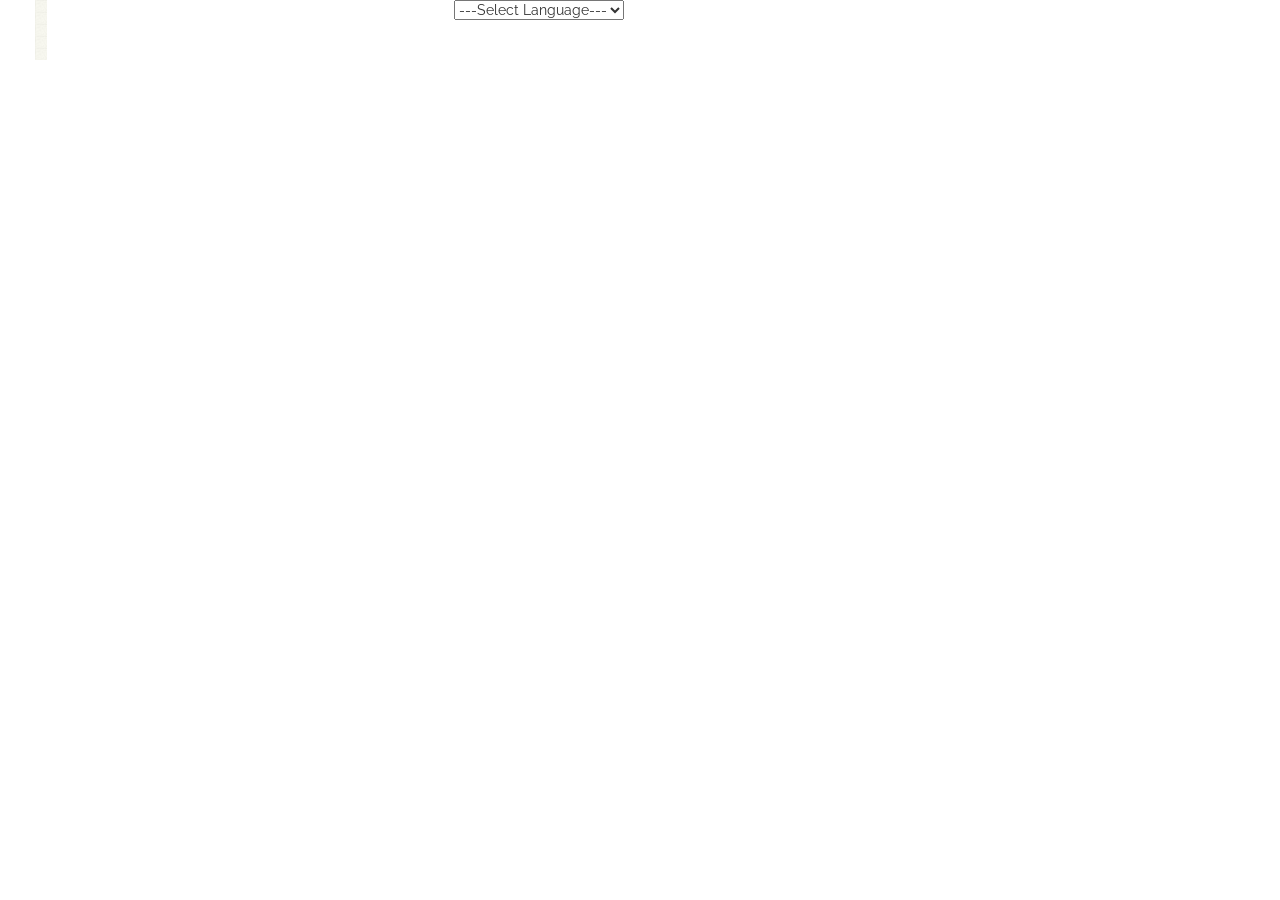
<file: simulation/index.html>
<!DOCTYPE html>
<html lang="en">
  <head>
    <link href="./css/bootstrap.min.css" rel="stylesheet" />
    <link href="./css/style.css" rel="stylesheet" />
    <script
      src="https://code.jquery.com/jquery-2.2.4.min.js"
      integrity="sha256-BbhdlvQf/xTY9gja0Dq3HiwQF8LaCRTXxZKRutelT44="
      crossorigin="anonymous"
    ></script>
    <script src="https://maxcdn.bootstrapcdn.com/bootstrap/3.3.2/js/bootstrap.min.js"></script>
    <script src="./js/main.js"></script>
  </head>
  <body class="index" id="page-top">
    <div id="top">
      <div id="content">
        <div
          class="container-fluid"
          style="margin-left: 35px; margin-right: 35px"
        >
          <div class="row">
            <div class="col-md-10 lab-list-col-10">
              <div class="content" id="experiment-article-section-4-content">
                <div id="POS_TAG_1"></div>
                <div align="center" id="mainContainer">
                  <!-- Language Selection Dropdown -->
                  <form id="languageForm">
                    <select
                      name="lang_opt"
                      id="lang_opt"
                      autocomplete="off"
                      onchange="selectLang();"
                    >
                      <option value="0" selected>---Select Language---</option>
                      <option value="1">English</option>
                      <option value="2">Hindi</option>
                    </select>
                  </form>
                  <br /><br />
                  <!-- Sentence Options Container -->
                  <div id="sen_opt"></div>
                </div>
              </div>
            </div>
          </div>
        </div>
      </div>
    </div>
  <script src="../assets/js/iframeResize.js"></script>
        
        </body>
</html>
</file>
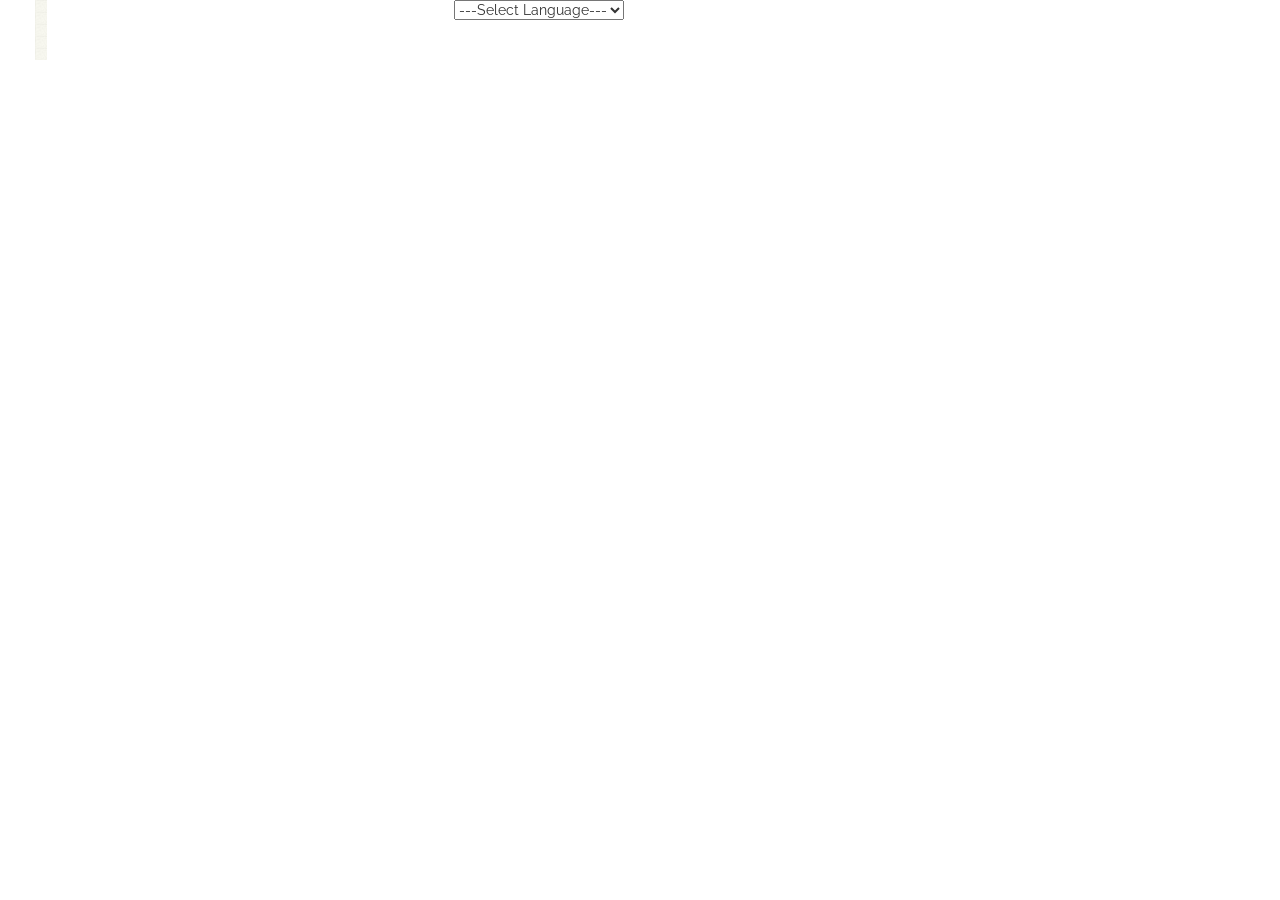
<file: experiment/simulation/index.html>
<!DOCTYPE html>
<html lang="en">
  <head>
    <link href="./css/bootstrap.min.css" rel="stylesheet" />
    <link href="./css/style.css" rel="stylesheet" />
    <script
      src="https://code.jquery.com/jquery-2.2.4.min.js"
      integrity="sha256-BbhdlvQf/xTY9gja0Dq3HiwQF8LaCRTXxZKRutelT44="
      crossorigin="anonymous"
    ></script>
    <script src="https://maxcdn.bootstrapcdn.com/bootstrap/3.3.2/js/bootstrap.min.js"></script>
    <script src="./js/main.js"></script>
  </head>
  <body class="index" id="page-top">
    <div id="top">
      <div id="content">
        <div
          class="container-fluid"
          style="margin-left: 35px; margin-right: 35px"
        >
          <div class="row">
            <div class="col-md-10 lab-list-col-10">
              <div class="content" id="experiment-article-section-4-content">
                <div id="POS_TAG_1"></div>
                <div align="center" id="mainContainer">
                  <!-- Language Selection Dropdown -->
                  <form id="languageForm">
                    <select
                      name="lang_opt"
                      id="lang_opt"
                      autocomplete="off"
                      onchange="selectLang();"
                    >
                      <option value="0" selected>---Select Language---</option>
                      <option value="1">English</option>
                      <option value="2">Hindi</option>
                    </select>
                  </form>
                  <br /><br />
                  <!-- Sentence Options Container -->
                  <div id="sen_opt"></div>
                </div>
              </div>
            </div>
          </div>
        </div>
      </div>
    </div>
  </body>
</html>
</file>
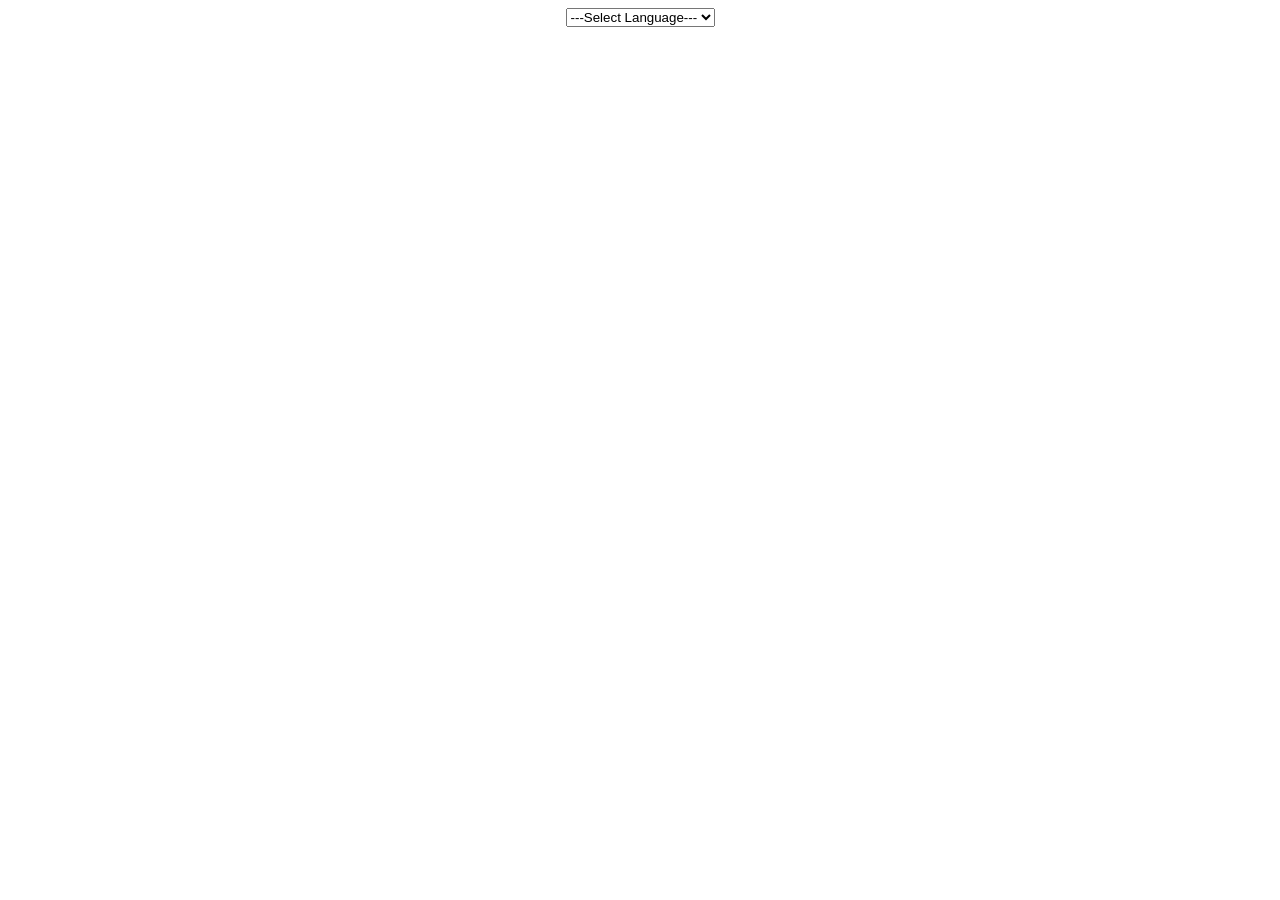
<file: round-template/experiment/simulation/index.html>
<!DOCTYPE html><html><head>
	<!-- Add CSS at the head of HTML file -->
    <link rel="stylesheet" href="./css/main.css">
</head>
<body>
  

<div id="POS_TAG_1"></div>
<div align="center" id="mainContainer">
   <form action="javascript:selectLang()" method="post" target="_parent">
      <select autocomplete="off" id="lang_opt" name="lang_opt" onchange="selectLang(this.value);">
         <option select="selected" value="0">---Select Language---</option>
         <option value="1">English</option>
         <option value="2">Hindi</option>
      </select>
      <br><br> 
   </form>
</div>

<!-- Your code goes here-->

	<!-- Add JS at the bottom of HTML file --> 
        <script src="./js/main.js"></script>


<script src="./iframeResize.js"></script></body></html>
</file>
<file: simulation/css/style.css>
/*
Theme Name: Vlabs
Theme URI: http://www.vlabs.ac.in
Author: Vlabs.co.in
Author URI: http://www.vlabs.ac.in
Description: The theme to accompany the profile site for vlabs.ac.in
Version: 1.0
*/
@import url(https://fonts.googleapis.com/css?family=Raleway:400,300,700,500,600);
body {
  overflow-x: hidden;
  font-family: "Raleway" !important;
  min-height: 100%;
}

html {
  height: 100%;
}

p {
  font-size: 17.5px;
  text-align: justify;
}

/*** Calendar **********************/
.content .container-fluid div.calender {
  position: relative;
}

.container-fluid .calender table {
  cursor: pointer;
  border: 1px solid #ccc;
  font-size: 11px;
  color: #000;
  background: #fff;
  font-family: "Lucida Grande", Tahoma, Arial, Verdana, sans-serif;
}

/* Styles for feedback button in feedback section */
#feedback-btn {
  color: #2c99ce !important;
  border-color: #2c99ce !important;
}

#feedback-btn-link {
  display: block;
  margin: auto;
  width: 17%;
}

#feedback-btn-link:hover {
  text-decoration: inherit !important;
  color: inherit !important;
}

.container-fluid .calender .nav {
  background: #f5f5f5;
}

.container-fluid .calender thead .title {
  font-weight: bold;
  text-align: center;
  background: #dedede;
  color: #000;
  padding: 2px 0 3px 0;
}

.container-fluid .calender thead .headrow {
  background: #f5f5f5;
  color: #444;
  font-weight: bold;
}

.container-fluid .calender thead .daynames {
  background: #fff;
  color: #333;
  font-weight: bold;
}

.container-fluid .calender thead .name {
  border-bottom: 1px dotted #ccc;
  padding: 2px;
  text-align: center;
  color: #000;
}

.container-fluid .calender thead .weekend {
  color: #666;
}

.container-fluid .calender thead .hilite {
  background-color: #444;
  color: #fff;
  padding: 1px;
}

.container-fluid .calender thead .active {
  background-color: #d12f19;
  color: #fff;
  padding: 2px 0px 0px 2px;
}

.container-fluid .calender tbody .day {
  width: 1.8em;
  color: #222;
  text-align: right;
  padding: 2px 2px 2px 2px;
}
.container-fluid .calender tbody .day.othermonth {
  font-size: 80%;
  color: #bbb;
}
.container-fluid .calender tbody .day.othermonth.oweekend {
  color: #fbb;
}

.container-fluid .calender table .wn {
  padding: 2px 2px 2px 2px;
  border-right: 1px solid #000;
  background: #666;
}

.container-fluid .calender tbody .rowhilite td {
  background: #fff1af;
}

.container-fluid .calender tbody .rowhilite td.wn {
  background: #fff1af;
}

.container-fluid .calender tbody td.hilite {
  padding: 1px 1px 1px 1px;
  background: #444 !important;
  color: #fff !important;
}

.container-fluid .calender tbody td.active {
  color: #fff;
  background: #529214 !important;
  padding: 2px 2px 0px 2px;
}

.container-fluid .calender tbody td.selected {
  font-weight: bold;
  border: 1px solid #888;
  padding: 1px 1px 1px 1px;
  background: #f5f5f5 !important;
  color: #222 !important;
}

.container-fluid .calender tbody td.weekend {
  color: #666;
}

.container-fluid .calender tbody td.today {
  font-weight: bold;
  color: #529214;
  background: #d9efc2;
}

.container-fluid .calender tbody .disabled {
  color: #999;
}

.container-fluid .calender tbody .emptycell {
  visibility: hidden;
}

.container-fluid .calender tbody .emptyrow {
  display: none;
}

.container-fluid .calender tfoot .footrow {
  text-align: center;
  background: #556;
  color: #fff;
}

.container-fluid .calender tfoot .ttip {
  background: #222;
  color: #fff;
  font-size: 10px;
  border-top: 1px solid #dedede;
  padding: 3px;
}

.container-fluid .calender tfoot .hilite {
  background: #aaf;
  border: 1px solid #04f;
  color: #000;
  padding: 1px;
}

.container-fluid .calender tfoot .active {
  background: #77c;
  padding: 2px 0px 0px 2px;
}

.container-fluid .calender .combo {
  position: absolute;
  display: none;
  top: 0px;
  left: 0px;
  width: 4em;
  border: 1px solid #ccc;
  background: #f5f5f5;
  color: #222;
  font-size: 90%;
  z-index: 100;
}

.container-fluid .calender .combo .label,
.container-fluid .calender .combo .label-IEfix {
  text-align: center;
  padding: 1px;
}

.container-fluid .calender .combo .label-IEfix {
  width: 4em;
}

.container-fluid .calender .combo .hilite {
  background: #444;
  color: #fff;
}

.container-fluid .calender .combo .active {
  border-top: 1px solid #999;
  border-bottom: 1px solid #999;
  background: #dedede;
  font-weight: bold;
}
.container-fluid form li div label {
  clear: both;
  color: #444;
  display: block;
  font-size: 9px;
  line-height: 9px;
  margin: 0;
  padding-top: 3px;
}

.container-fluid form li span label {
  clear: both;
  color: #444;
  display: block;
  font-size: 9px;
  line-height: 9px;
  margin: 0;
  padding-top: 3px;
}
.container-fluid form li .datepicker {
  cursor: pointer !important;
  float: left;
  height: 16px;
  margin: 0.1em 5px 0 0;
  padding: 0;
  width: 16px;
}
.container-fluid input.text {
  background: #fff url(../../../images/shadow.gif) repeat-x top;
  border-bottom: 1px solid #ddd;
  border-left: 1px solid #c3c3c3;
  border-right: 1px solid #c3c3c3;
  border-top: 1px solid #7c7c7c;
  color: #333;
  font-size: 100%;
  margin: 0;
  padding: 2px 0;
}
p.small {
  font-size: 16px;
}

.container-fluid form ul {
  font-size: 200%;
  list-style-type: none;
  margin: 0;
  padding: 0;
  width: 100%;
}

.container-fluid form li {
  display: block;
  margin: 0;
  padding: 4px 5px 2px 9px;
  position: relative;
}
a,
a:hover,
a:focus,
a:active,
a.active {
  outline: 0;
}
@media (min-width: 768px) {
  .navbar-fixed-top {
    padding: 25px 0;
    -webkit-transition: padding 0.3s;
    -moz-transition: padding 0.3s;
    transition: padding 0.3s;
  }

  .navbar-fixed-top .navbar-brand {
    font-size: 2em;
    -webkit-transition: all 0.3s;
    -moz-transition: all 0.3s;
    transition: all 0.3s;
  }

  .navbar-fixed-top.navbar-shrink {
    padding: 10px 0;
  }

  .navbar-fixed-top.navbar-shrink .navbar-brand {
    font-size: 1.5em;
  }
}

.navbar a:focus {
  outline: 0;
}

.navbar .navbar-nav li a:focus {
  outline: 0;
}

.navbar-default,
.navbar-inverse {
  border: 0;
}
.footer-div {
  margin-top: 120px;
}

#top {
  min-height: 100vh;
  display: grid;
  grid-template-rows: max-content auto max-content;
}

#footer {
  color: #eee;
  font-size: 14px;
  width: 100%;
  bottom: 0;
}

#footer .footer-top {
  background: #111;
  padding: 15px 0 0px 0;
}

#footer .row {
  padding-bottom: 2rem;
}

#footer .footer-top .footer-info h3 {
  font-size: 34px;
  margin: 0 0 20px 0;
  padding: 2px 0 2px 10px;
  line-height: 1;
  font-family: "Open Sans", sans-serif;
  font-weight: 700;
  letter-spacing: 3px;
  border-left: 4px solid #18d26e;
}

#footer .footer-top p {
  font-size: 1.4rem;
  margin-bottom: 0;
  color: #eee;
}

#footer .footer-top .social-links a {
  font-size: 18px;
  display: inline-block;
  background: #333;
  color: #eee;
  line-height: 1;
  padding: 8px 0;
  margin-right: 4px;
  border-radius: 50%;
  text-align: center;
  width: 36px;
  height: 36px;
  transition: 0.3s;
}

#footer .footer-top .social-links a:hover {
  background: #3cd6ed;
  color: #fff;
}

#footer .footer-top h4 {
  font-size: 14px;
  color: #fff;
  position: relative;
  padding-bottom: 12px;
}

#footer .footer-top h4::before,
#footer .footer-top h4::after {
  content: "";
  position: absolute;
  left: 0;
  bottom: 0;
  height: 2px;
}

#footer .footer-top h4::before {
  right: 0;
  background: #555;
}

#footer .footer-top h4::after {
  background: #3ec1d5;
  width: 60px;
}
#footer .footer-top i {
  color: #fff;
}

#footer .footer-top a {
  color: #fff;
}

/*******************************************************************************/
/*****************************CUSTOME STYLE*************************************/
/*******************************************************************************/

.search-textbox {
  background: url("../images/search-box.png") no-repeat;
  border: 0 none;
  color: #666666;
  float: left;
  font-family: "Raleway";
  font-size: 15px;
  height: 36px;
  margin: 0;
  padding-left: 15px;
  transition: background 0.3s ease-in-out 0s;
  width: 220px;
}

.search-button {
  background: url("../images/search.png") no-repeat;
  cursor: pointer;
  height: 36px;
  text-indent: -99999em;
  width: 36px;
  border: 0px;
}
.main-logo-a {
  height: auto;
  overflow: visible;
  margin-left: 0px !important;
  padding-bottom: 10px !important;
  padding-top: 10px !important;
}

.menu-a {
  font-size: 14px !important;
  font-family: "Raleway" !important;
  color: #2c99cd !important;
  padding-left: 10px !important;
  padding-bottom: 5px !important;
  padding-top: 5px !important;
  padding-right: 10px !important;
}

.menu-a-active {
  color: white !important;
}

.menu-li {
  /* float: right; */
  border-radius: 10px;
  margin-left: 20px;
  margin-right: 20px;
}

.menu-li:hover {
  background-color: #77bb41 !important;
}

.menu-a:hover {
  color: white !important;
}
.menu-li-active {
  background-color: #77bb41;
}

.menu-div {
  /* margin-top: 30px; */
}

.menu-ul {
  margin-top: 45px;
}

@media only screen and (max-width: 375px) {
  .featured-labs-experiment-div {
    text-align: center;
  }
  .featured-labs-experiment-icon {
    float: left;
    min-width: 78px;
  }
}

@media only screen and (min-width: 401px) {
  .custom-toggle {
    margin-bottom: 0px !important;
    margin-top: 27px !important;
  }
}

@media only screen and (max-width: 400px) {
  .main-logo-a {
    width: 60%;
  }

  .custom-toggle {
    margin-bottom: 0px !important;
    margin-top: 12% !important;
  }

  /* 	.menu-div
	{
		margin-top: 30px !important;
	} */
}

@media only screen and (min-width: 401px) and (max-width: 523px) {
  /*    .menu-div
	{
		margin-top: 30px !important;
	} */
}

@media only screen and (max-width: 496px) {
  .featured-labs-div {
    background: none !important;
  }
}

@media only screen and (max-width: 540px) {
  .broad-labs-empty-div {
    display: none;
  }
  .border-right-green-dotted {
    margin-top: 60px !important;
  }
}

@media only screen and (min-width: 401px) and (max-width: 767px) {
  .main-logo {
    width: 70%;
  }
}

@media only screen and (max-width: 767px) {
  .menu-ul {
    margin-top: 0px !important;
  }

  .menu-li-active {
    background-color: white !important;
  }

  .menu-a-active {
    color: #2c99ce !important;
  }

  .search-ul {
    display: none !important;
  }
}

@media only screen and (min-width: 768px) and (max-width: 991px) {
  .menu-a {
    font-size: 1.4em !important;
  }

  .main-logo {
    width: 70%;
  }

  .banner-text-small {
    font-size: 1.2em !important;
  }

  .banner-text-medium {
    font-size: 1.7em !important;
  }

  .banner-text-big {
    font-size: 2em !important;
  }
}

@media only screen and (max-width: 991px) {
  .menu-ul {
    margin-top: 30px;
  }

  .search-textbox {
    width: 150px;
    font-size: 0.9em;
  }

  .menu-li {
    margin-left: 10px;
    margin-right: 10px;
  }
  .aboutus-col-8 {
    padding-right: 15px !important;
  }
  .footer-div {
    background-size: cover !important;
  }

  .lab-list-col-10 {
    /* background: none !important; */
    overflow: hidden;
  }

  .featured-labs-main-div {
    margin-top: -35px !important;
  }
}

@media only screen and (min-width: 992px) and (max-width: 1199px) {
}

/*====================new grid================================*/
@media only screen and (min-width: 992px) {
  .col-md-2-5 {
    width: 20%;
    float: left;
  }
}

@media only screen and (max-width: 991px) {
  .col-md-2-5 {
    width: 33.33%;
    float: left;
  }
  .col-md-2-5-1-l {
    background: url("../images/dotted-devider-h-o.png") no-repeat;
    background-position: left bottom;
  }
}

@media only screen and (max-width: 767px) {
  .col-md-2-5 {
    width: 50%;
    float: left;
  }
}

@media only screen and (max-width: 540px) {
  .col-md-2-5 {
    width: 100%;
    float: left;
  }
}
.col-md-2-5 {
  position: relative;
  min-height: 1px;
  vertical-align: bottom;
  /* display: flex; */
  min-height: 228px;
}

.col-md-2-5-1-l {
  width: 100%;
  min-height: 228px;
  height: 100%;
}

.col-md-2-5-1-withbg {
  background: url("../images/dotted-devider-h-o.png") no-repeat;
  background-position: left bottom;
  width: 100%;
  min-height: 228px;
  height: 100%;
}

.col-md-2-5-2 {
  padding-right: 15px;
  padding-left: 15px;
}
/*************************************************************/

.featured-labs-div {
  margin-left: 0px !important;
  margin-right: 0px !important;
  padding-left: 15px !important;
}
.border-bottom-img {
  /*  border-bottom: 2px dotted;
	  border-top : 0px;
	  border-left: 0px;
	  border-right: 0px;
    -webkit-border-image: url(../images/dotted-devider-h-o.png) 30 round; Safari 3.1-5
    -o-border-image: url(../images/dotted-devider-h-o.png) 30 round; Opera 11-12.1
    border-image: url(../images/dotted-devider-h-o.png) 30 round; */
}

.broad-labs-a:hover {
  text-decoration: none !important;
}
.col-md-2-5-1-l:hover,
.col-md-2-5-1-withbg:hover {
  background-color: #e4e4e4 !important;
}

.border-right-green-dotted {
  border-right: 2px dotted;
  margin-top: 30px;
  border-right-color: #678f48;
  min-height: 115px;
}
.border-right-green-dotted a {
  padding-left: 10px;
  display: block;
  margin-bottom: 10px;
}
a:focus {
  color: #72ab44 !important;
}

.featured-labs {
  min-height: 190px !important;
}
/*========================font classes=======================*/
.text-h2-lightblue {
  color: #2c99ce;
  font-size: 1.8em;
  margin-top: 5px;
  margin-bottom: 20px;
}
.text-h1-lightblue {
  color: #2c99ce;
  font-size: 1.8em;
  font-weight: bold;
  text-align: center;
}
.text-a-lightgreen {
  color: #72ab44;
  font-size: 1.3em;
  text-decoration: underline;
}

.text-a-lightgreen:hover {
  color: #72ab44 !important;
}

.text-a-white {
  color: white;
  font-size: 1.4em;
  text-decoration: underline;
}

.text-h2-lightblue-small {
  color: #2c99ce;
  font-size: 1.5em;
}

.text-h3-darkblue-bold {
  color: #3e6389;
  font-size: 1.4em;
  font-weight: bold;
}

.text-h3-darkblue {
  color: #3e6389;
  font-size: 1.4em;
}

.text-normal-gray-small {
  color: #888;
  font-size: 16px;
}

.text-normal-gray-big {
  color: #888;
  font-size: 30px;
}
#experiment-article-section-1-heading {
  color: #888;
  font-size: 30px;
}
.text-normal-gray-smallest {
  color: #888;
  font-size: 13px;
}

.featured-labs-icon-text {
  color: #888;
  font-size: 13px;
}

.featured-labs-main-div {
  margin-top: -50px;
}

.nounderline {
  text-decoration: none;
}

.nounderline:hover {
  text-decoration: none !important;
}
.text-normal-gray-medium {
  color: #888;
  font-size: 1.4em;
}
/*===========================================================*/

.shadow {
  -webkit-box-shadow: inset 0 8px 6px -6px black;
  -moz-box-shadow: inset 0 8px 6px -6px black;
  box-shadow: inset 0 8px 6px -6px black;
}

/*owl style sheet*/
#owl-demo .item {
  display: block;
  padding: 1px 10px;
  margin: 5px;
  color: #888;
  -webkit-border-radius: 3px;
  -moz-border-radius: 3px;
  border-radius: 3px;
}
.owl-theme .owl-controls .owl-buttons div {
  padding: 5px 9px;
}

.owl-theme .owl-buttons i {
  margin-top: 2px;
}

//To move navigation buttons outside use these settings:

#owl-demo .owl-controls .owl-buttons div,
#owl-partner-institutions .owl-controls .owl-buttons div {
  position: absolute;
}

#owl-demo .owl-controls .owl-buttons .owl-prev {
  left: -45px;
  top: 55px;
  position: absolute;
  background: none !important;
}

#owl-partner-institutions .owl-controls .owl-buttons .owl-prev {
  left: -45px;
  top: 20px;
  position: absolute;
  background: none !important;
}

#owl-demo .owl-controls .owl-buttons .owl-next {
  right: -45px;
  top: 55px;
  position: absolute;
  background: none !important;
}

#owl-partner-institutions .owl-controls .owl-buttons .owl-next {
  right: -45px;
  top: 20px;
  position: absolute;
  background: none !important;
}

#owl-demo .owl-controls .owl-pagination,
#owl-partner-institutions .owl-controls .owl-pagination {
  display: none;
}

#owl-aboutus .owl-controls .owl-buttons {
  display: none;
}

#owl-aboutus .owl-controls .owl-pagination {
  text-align: left;
}
#owl-aboutus .owl-controls .owl-page span {
  background-color: white;
  border: 2px solid;
  height: 20px;
  width: 20px;
}

#owl-aboutus .owl-controls .owl-page.active span,
#owl-aboutus .owl-controls.clickable .owl-page:hover span {
  background-color: #ff6600;
  border: 0px;
}
/*******************/

/*Labs page*/
.sidebar-col-2 {
}

.lab-list-col-10 {
  background: url("../images/bck.jpg") repeat-y;
  background-position: left top;
  margin-bottom: 25px;
}

.sidebar-a:hover,
.text-h3-darkblue:hover {
  color: #ff6600 !important;
}
h3 {
  line-height: 32px;
}
h1 {
  line-height: 50px;
  font-family: "Montserrat", sans-serif;
}
h2 {
  margin-bottom: 15px;
}

.lab-list-row-div {
  background: url("../images/bottom-line-n.png") no-repeat;
  background-position: left bottom;
  height: auto;
  overflow: hidden;
  border-bottom: 1.5px dotted;
  border-bottom-color: #888;
  padding-bottom: 10px;
}

.lab-list-row-col-2 {
  margin-top: 15px;
}

/**********************************************************************************/

.banner-text {
  position: relative;
  top: -59px;
  color: white !important;
}

.banner-text-small {
  font-size: 1.7em;
}

.banner-text-medium {
  font-size: 2.2em;
}

.banner-text-big {
  font-size: 2.7em;
}

.baneer-text-sub-div {
  position: relative;
  float: left;
}

.banner-text-1 {
  left: 3.7%;
}

.banner-text-2 {
  left: 9.6%;
}

.banner-text-3 {
  left: 15%;
}

.banner-text-4 {
  left: 22%;
}

.banner-caption-div {
  position: absolute;
  top: 140px;
  left: 42%;
}

.banner-caption-text {
  font-size: 2em;
  line-height: normal;
  color: black;
}

/*==========================RESPONSIVE+++++++++++++++++++++++++++++++*/

@media only screen and (max-width: 399px) {
  .banner-text-small {
    font-size: 0.8em !important;
  }

  .banner-text-medium {
    font-size: 0.9em !important;
  }

  .banner-text-big {
    font-size: 1.1em !important;
  }

  .banner-text {
    top: -21px;
    letter-spacing: -1.5px;
  }

  .banner-text-1 {
    left: 1.5%;
  }

  .banner-text-2 {
    left: 3%;
  }

  .banner-text-3 {
    left: 5%;
  }

  .banner-text-4 {
    left: 8%;
  }
}

@media only screen and (min-width: 400px) and (max-width: 500px) {
  .banner-text-small {
    font-size: 0.9em !important;
  }

  .banner-text-medium {
    font-size: 1.1em !important;
  }

  .banner-text-big {
    font-size: 1.2em !important;
  }

  .banner-text {
    top: -24px;
    letter-spacing: -1px;
  }

  .banner-text-2 {
    left: 7%;
  }

  .banner-text-3 {
    left: 12%;
  }

  .banner-text-4 {
    left: 17%;
  }
}

@media only screen and (min-width: 501px) and (max-width: 767px) {
  .banner-text-small {
    font-size: 0.9em !important;
  }

  .banner-text-medium {
    font-size: 1.2em !important;
  }

  .banner-text-big {
    font-size: 1.4em !important;
  }
  .banner-text {
    top: -30px;
  }

  .banner-text-2 {
    left: 7%;
  }

  .banner-text-3 {
    left: 12%;
  }

  .banner-text-4 {
    left: 17%;
  }
}

@media only screen and (max-width: 349px) {
  .banner-caption-text {
    font-size: 0.5em;
  }
}

@media only screen and (min-width: 350px) and (max-width: 400px) {
  .banner-caption-text {
    font-size: 0.6em;
  }
}

@media only screen and (min-width: 401px) and (max-width: 444px) {
  .banner-caption-text {
    font-size: 0.7em;
  }
}

@media only screen and (min-width: 445px) and (max-width: 609px) {
  .banner-caption-text {
    font-size: 0.9em;
  }
}

@media only screen and (min-width: 610px) and (max-width: 767px) {
  .banner-caption-text {
    font-size: 1.1em;
  }
}

@media only screen and (max-width: 767px) {
  .banner-caption-div {
    position: relative !important;
  }
}

@media only screen and (max-width: 346px) {
  .banner-caption-div {
    top: -39px;
    left: -32%;
  }
}

@media only screen and (min-width: 347px) and (max-width: 399px) {
  .banner-caption-div {
    top: -43px;
    left: -22%;
  }
}

@media only screen and (min-width: 400px) and (max-width: 444px) {
  .banner-caption-div {
    top: -50px;
    left: -31%;
  }
}

@media only screen and (min-width: 445px) and (max-width: 500px) {
  .banner-caption-div {
    top: -57px;
    left: -23%;
  }
}

@media only screen and (min-width: 501px) and (max-width: 569px) {
  .banner-caption-div {
    top: -65px;
    left: -30%;
  }
}

@media only screen and (min-width: 570px) and (max-width: 639px) {
  .banner-caption-div {
    top: -74px;
    left: -22%;
  }
}

@media only screen and (min-width: 640px) and (max-width: 709px) {
  .banner-caption-div {
    top: -83px;
    left: -16%;
  }
}

@media only screen and (min-width: 710px) and (max-width: 767px) {
  .banner-caption-div {
    top: -92px;
    left: -11%;
  }
}

@media only screen and (min-width: 768px) and (max-width: 991px) {
  .banner-text-small {
    font-size: 1.2em !important;
  }

  .banner-text-medium {
    font-size: 1.7em !important;
  }

  .banner-text-big {
    font-size: 2em !important;
  }

  .banner-text {
    top: -40px;
  }

  .banner-text-2 {
    left: 7%;
  }

  .banner-text-3 {
    left: 12%;
  }

  .banner-text-4 {
    left: 17%;
  }

  .banner-caption-text {
    font-size: 1.5em;
  }
  .banner-caption-div {
    top: 99px;
  }
}

@media only screen and (min-width: 992px) and (max-width: 1100px) {
  .banner-text {
    top: -52px;
  }
}

@media only screen and (min-width: 992px) and (max-width: 1150px) {
  .banner-text-2 {
    left: 7%;
  }

  .banner-text-3 {
    left: 9%;
  }

  .banner-text-4 {
    left: 12%;
  }

  .banner-caption-text {
    font-size: 1.6em;
  }
  .banner-caption-div {
    top: 133px;
  }
}

@media only screen and (min-width: 1150px) and (max-width: 1275px) {
  .banner-text-2 {
    left: 8.3%;
  }
  .banner-text-3 {
    left: 12%;
  }

  .banner-text-4 {
    left: 17%;
  }

  .banner-caption-text {
    font-size: 1.8em;
  }
}
</file>
<file: experiment/simulation/css/style.css>
/*
Theme Name: Vlabs
Theme URI: http://www.vlabs.ac.in
Author: Vlabs.co.in
Author URI: http://www.vlabs.ac.in
Description: The theme to accompany the profile site for vlabs.ac.in
Version: 1.0
*/
@import url(https://fonts.googleapis.com/css?family=Raleway:400,300,700,500,600);
body {
  overflow-x: hidden;
  font-family: "Raleway" !important;
  min-height: 100%;
}

html {
  height: 100%;
}

p {
  font-size: 17.5px;
  text-align: justify;
}

/*** Calendar **********************/
.content .container-fluid div.calender {
  position: relative;
}

.container-fluid .calender table {
  cursor: pointer;
  border: 1px solid #ccc;
  font-size: 11px;
  color: #000;
  background: #fff;
  font-family: "Lucida Grande", Tahoma, Arial, Verdana, sans-serif;
}

/* Styles for feedback button in feedback section */
#feedback-btn {
  color: #2c99ce !important;
  border-color: #2c99ce !important;
}

#feedback-btn-link {
  display: block;
  margin: auto;
  width: 17%;
}

#feedback-btn-link:hover {
  text-decoration: inherit !important;
  color: inherit !important;
}

.container-fluid .calender .nav {
  background: #f5f5f5;
}

.container-fluid .calender thead .title {
  font-weight: bold;
  text-align: center;
  background: #dedede;
  color: #000;
  padding: 2px 0 3px 0;
}

.container-fluid .calender thead .headrow {
  background: #f5f5f5;
  color: #444;
  font-weight: bold;
}

.container-fluid .calender thead .daynames {
  background: #fff;
  color: #333;
  font-weight: bold;
}

.container-fluid .calender thead .name {
  border-bottom: 1px dotted #ccc;
  padding: 2px;
  text-align: center;
  color: #000;
}

.container-fluid .calender thead .weekend {
  color: #666;
}

.container-fluid .calender thead .hilite {
  background-color: #444;
  color: #fff;
  padding: 1px;
}

.container-fluid .calender thead .active {
  background-color: #d12f19;
  color: #fff;
  padding: 2px 0px 0px 2px;
}

.container-fluid .calender tbody .day {
  width: 1.8em;
  color: #222;
  text-align: right;
  padding: 2px 2px 2px 2px;
}
.container-fluid .calender tbody .day.othermonth {
  font-size: 80%;
  color: #bbb;
}
.container-fluid .calender tbody .day.othermonth.oweekend {
  color: #fbb;
}

.container-fluid .calender table .wn {
  padding: 2px 2px 2px 2px;
  border-right: 1px solid #000;
  background: #666;
}

.container-fluid .calender tbody .rowhilite td {
  background: #fff1af;
}

.container-fluid .calender tbody .rowhilite td.wn {
  background: #fff1af;
}

.container-fluid .calender tbody td.hilite {
  padding: 1px 1px 1px 1px;
  background: #444 !important;
  color: #fff !important;
}

.container-fluid .calender tbody td.active {
  color: #fff;
  background: #529214 !important;
  padding: 2px 2px 0px 2px;
}

.container-fluid .calender tbody td.selected {
  font-weight: bold;
  border: 1px solid #888;
  padding: 1px 1px 1px 1px;
  background: #f5f5f5 !important;
  color: #222 !important;
}

.container-fluid .calender tbody td.weekend {
  color: #666;
}

.container-fluid .calender tbody td.today {
  font-weight: bold;
  color: #529214;
  background: #d9efc2;
}

.container-fluid .calender tbody .disabled {
  color: #999;
}

.container-fluid .calender tbody .emptycell {
  visibility: hidden;
}

.container-fluid .calender tbody .emptyrow {
  display: none;
}

.container-fluid .calender tfoot .footrow {
  text-align: center;
  background: #556;
  color: #fff;
}

.container-fluid .calender tfoot .ttip {
  background: #222;
  color: #fff;
  font-size: 10px;
  border-top: 1px solid #dedede;
  padding: 3px;
}

.container-fluid .calender tfoot .hilite {
  background: #aaf;
  border: 1px solid #04f;
  color: #000;
  padding: 1px;
}

.container-fluid .calender tfoot .active {
  background: #77c;
  padding: 2px 0px 0px 2px;
}

.container-fluid .calender .combo {
  position: absolute;
  display: none;
  top: 0px;
  left: 0px;
  width: 4em;
  border: 1px solid #ccc;
  background: #f5f5f5;
  color: #222;
  font-size: 90%;
  z-index: 100;
}

.container-fluid .calender .combo .label,
.container-fluid .calender .combo .label-IEfix {
  text-align: center;
  padding: 1px;
}

.container-fluid .calender .combo .label-IEfix {
  width: 4em;
}

.container-fluid .calender .combo .hilite {
  background: #444;
  color: #fff;
}

.container-fluid .calender .combo .active {
  border-top: 1px solid #999;
  border-bottom: 1px solid #999;
  background: #dedede;
  font-weight: bold;
}
.container-fluid form li div label {
  clear: both;
  color: #444;
  display: block;
  font-size: 9px;
  line-height: 9px;
  margin: 0;
  padding-top: 3px;
}

.container-fluid form li span label {
  clear: both;
  color: #444;
  display: block;
  font-size: 9px;
  line-height: 9px;
  margin: 0;
  padding-top: 3px;
}
.container-fluid form li .datepicker {
  cursor: pointer !important;
  float: left;
  height: 16px;
  margin: 0.1em 5px 0 0;
  padding: 0;
  width: 16px;
}
.container-fluid input.text {
  background: #fff url(../../../images/shadow.gif) repeat-x top;
  border-bottom: 1px solid #ddd;
  border-left: 1px solid #c3c3c3;
  border-right: 1px solid #c3c3c3;
  border-top: 1px solid #7c7c7c;
  color: #333;
  font-size: 100%;
  margin: 0;
  padding: 2px 0;
}
p.small {
  font-size: 16px;
}

.container-fluid form ul {
  font-size: 200%;
  list-style-type: none;
  margin: 0;
  padding: 0;
  width: 100%;
}

.container-fluid form li {
  display: block;
  margin: 0;
  padding: 4px 5px 2px 9px;
  position: relative;
}
a,
a:hover,
a:focus,
a:active,
a.active {
  outline: 0;
}
@media (min-width: 768px) {
  .navbar-fixed-top {
    padding: 25px 0;
    -webkit-transition: padding 0.3s;
    -moz-transition: padding 0.3s;
    transition: padding 0.3s;
  }

  .navbar-fixed-top .navbar-brand {
    font-size: 2em;
    -webkit-transition: all 0.3s;
    -moz-transition: all 0.3s;
    transition: all 0.3s;
  }

  .navbar-fixed-top.navbar-shrink {
    padding: 10px 0;
  }

  .navbar-fixed-top.navbar-shrink .navbar-brand {
    font-size: 1.5em;
  }
}

.navbar a:focus {
  outline: 0;
}

.navbar .navbar-nav li a:focus {
  outline: 0;
}

.navbar-default,
.navbar-inverse {
  border: 0;
}
.footer-div {
  margin-top: 120px;
}

#top {
  min-height: 100vh;
  display: grid;
  grid-template-rows: max-content auto max-content;
}

#footer {
  color: #eee;
  font-size: 14px;
  width: 100%;
  bottom: 0;
}

#footer .footer-top {
  background: #111;
  padding: 15px 0 0px 0;
}

#footer .row {
  padding-bottom: 2rem;
}

#footer .footer-top .footer-info h3 {
  font-size: 34px;
  margin: 0 0 20px 0;
  padding: 2px 0 2px 10px;
  line-height: 1;
  font-family: "Open Sans", sans-serif;
  font-weight: 700;
  letter-spacing: 3px;
  border-left: 4px solid #18d26e;
}

#footer .footer-top p {
  font-size: 1.4rem;
  margin-bottom: 0;
  color: #eee;
}

#footer .footer-top .social-links a {
  font-size: 18px;
  display: inline-block;
  background: #333;
  color: #eee;
  line-height: 1;
  padding: 8px 0;
  margin-right: 4px;
  border-radius: 50%;
  text-align: center;
  width: 36px;
  height: 36px;
  transition: 0.3s;
}

#footer .footer-top .social-links a:hover {
  background: #3cd6ed;
  color: #fff;
}

#footer .footer-top h4 {
  font-size: 14px;
  color: #fff;
  position: relative;
  padding-bottom: 12px;
}

#footer .footer-top h4::before,
#footer .footer-top h4::after {
  content: "";
  position: absolute;
  left: 0;
  bottom: 0;
  height: 2px;
}

#footer .footer-top h4::before {
  right: 0;
  background: #555;
}

#footer .footer-top h4::after {
  background: #3ec1d5;
  width: 60px;
}
#footer .footer-top i {
  color: #fff;
}

#footer .footer-top a {
  color: #fff;
}

/*******************************************************************************/
/*****************************CUSTOME STYLE*************************************/
/*******************************************************************************/

.search-textbox {
  background: url("../images/search-box.png") no-repeat;
  border: 0 none;
  color: #666666;
  float: left;
  font-family: "Raleway";
  font-size: 15px;
  height: 36px;
  margin: 0;
  padding-left: 15px;
  transition: background 0.3s ease-in-out 0s;
  width: 220px;
}

.search-button {
  background: url("../images/search.png") no-repeat;
  cursor: pointer;
  height: 36px;
  text-indent: -99999em;
  width: 36px;
  border: 0px;
}
.main-logo-a {
  height: auto;
  overflow: visible;
  margin-left: 0px !important;
  padding-bottom: 10px !important;
  padding-top: 10px !important;
}

.menu-a {
  font-size: 14px !important;
  font-family: "Raleway" !important;
  color: #2c99cd !important;
  padding-left: 10px !important;
  padding-bottom: 5px !important;
  padding-top: 5px !important;
  padding-right: 10px !important;
}

.menu-a-active {
  color: white !important;
}

.menu-li {
  /* float: right; */
  border-radius: 10px;
  margin-left: 20px;
  margin-right: 20px;
}

.menu-li:hover {
  background-color: #77bb41 !important;
}

.menu-a:hover {
  color: white !important;
}
.menu-li-active {
  background-color: #77bb41;
}

.menu-div {
  /* margin-top: 30px; */
}

.menu-ul {
  margin-top: 45px;
}

@media only screen and (max-width: 375px) {
  .featured-labs-experiment-div {
    text-align: center;
  }
  .featured-labs-experiment-icon {
    float: left;
    min-width: 78px;
  }
}

@media only screen and (min-width: 401px) {
  .custom-toggle {
    margin-bottom: 0px !important;
    margin-top: 27px !important;
  }
}

@media only screen and (max-width: 400px) {
  .main-logo-a {
    width: 60%;
  }

  .custom-toggle {
    margin-bottom: 0px !important;
    margin-top: 12% !important;
  }

  /* 	.menu-div
	{
		margin-top: 30px !important;
	} */
}

@media only screen and (min-width: 401px) and (max-width: 523px) {
  /*    .menu-div
	{
		margin-top: 30px !important;
	} */
}

@media only screen and (max-width: 496px) {
  .featured-labs-div {
    background: none !important;
  }
}

@media only screen and (max-width: 540px) {
  .broad-labs-empty-div {
    display: none;
  }
  .border-right-green-dotted {
    margin-top: 60px !important;
  }
}

@media only screen and (min-width: 401px) and (max-width: 767px) {
  .main-logo {
    width: 70%;
  }
}

@media only screen and (max-width: 767px) {
  .menu-ul {
    margin-top: 0px !important;
  }

  .menu-li-active {
    background-color: white !important;
  }

  .menu-a-active {
    color: #2c99ce !important;
  }

  .search-ul {
    display: none !important;
  }
}

@media only screen and (min-width: 768px) and (max-width: 991px) {
  .menu-a {
    font-size: 1.4em !important;
  }

  .main-logo {
    width: 70%;
  }

  .banner-text-small {
    font-size: 1.2em !important;
  }

  .banner-text-medium {
    font-size: 1.7em !important;
  }

  .banner-text-big {
    font-size: 2em !important;
  }
}

@media only screen and (max-width: 991px) {
  .menu-ul {
    margin-top: 30px;
  }

  .search-textbox {
    width: 150px;
    font-size: 0.9em;
  }

  .menu-li {
    margin-left: 10px;
    margin-right: 10px;
  }
  .aboutus-col-8 {
    padding-right: 15px !important;
  }
  .footer-div {
    background-size: cover !important;
  }

  .lab-list-col-10 {
    /* background: none !important; */
    overflow: hidden;
  }

  .featured-labs-main-div {
    margin-top: -35px !important;
  }
}

@media only screen and (min-width: 992px) and (max-width: 1199px) {
}

/*====================new grid================================*/
@media only screen and (min-width: 992px) {
  .col-md-2-5 {
    width: 20%;
    float: left;
  }
}

@media only screen and (max-width: 991px) {
  .col-md-2-5 {
    width: 33.33%;
    float: left;
  }
  .col-md-2-5-1-l {
    background: url("../images/dotted-devider-h-o.png") no-repeat;
    background-position: left bottom;
  }
}

@media only screen and (max-width: 767px) {
  .col-md-2-5 {
    width: 50%;
    float: left;
  }
}

@media only screen and (max-width: 540px) {
  .col-md-2-5 {
    width: 100%;
    float: left;
  }
}
.col-md-2-5 {
  position: relative;
  min-height: 1px;
  vertical-align: bottom;
  /* display: flex; */
  min-height: 228px;
}

.col-md-2-5-1-l {
  width: 100%;
  min-height: 228px;
  height: 100%;
}

.col-md-2-5-1-withbg {
  background: url("../images/dotted-devider-h-o.png") no-repeat;
  background-position: left bottom;
  width: 100%;
  min-height: 228px;
  height: 100%;
}

.col-md-2-5-2 {
  padding-right: 15px;
  padding-left: 15px;
}
/*************************************************************/

.featured-labs-div {
  margin-left: 0px !important;
  margin-right: 0px !important;
  padding-left: 15px !important;
}
.border-bottom-img {
  /*  border-bottom: 2px dotted;
	  border-top : 0px;
	  border-left: 0px;
	  border-right: 0px;
    -webkit-border-image: url(../images/dotted-devider-h-o.png) 30 round; Safari 3.1-5
    -o-border-image: url(../images/dotted-devider-h-o.png) 30 round; Opera 11-12.1
    border-image: url(../images/dotted-devider-h-o.png) 30 round; */
}

.broad-labs-a:hover {
  text-decoration: none !important;
}
.col-md-2-5-1-l:hover,
.col-md-2-5-1-withbg:hover {
  background-color: #e4e4e4 !important;
}

.border-right-green-dotted {
  border-right: 2px dotted;
  margin-top: 30px;
  border-right-color: #678f48;
  min-height: 115px;
}
.border-right-green-dotted a {
  padding-left: 10px;
  display: block;
  margin-bottom: 10px;
}
a:focus {
  color: #72ab44 !important;
}

.featured-labs {
  min-height: 190px !important;
}
/*========================font classes=======================*/
.text-h2-lightblue {
  color: #2c99ce;
  font-size: 1.8em;
  margin-top: 5px;
  margin-bottom: 20px;
}
.text-h1-lightblue {
  color: #2c99ce;
  font-size: 1.8em;
  font-weight: bold;
  text-align: center;
}
.text-a-lightgreen {
  color: #72ab44;
  font-size: 1.3em;
  text-decoration: underline;
}

.text-a-lightgreen:hover {
  color: #72ab44 !important;
}

.text-a-white {
  color: white;
  font-size: 1.4em;
  text-decoration: underline;
}

.text-h2-lightblue-small {
  color: #2c99ce;
  font-size: 1.5em;
}

.text-h3-darkblue-bold {
  color: #3e6389;
  font-size: 1.4em;
  font-weight: bold;
}

.text-h3-darkblue {
  color: #3e6389;
  font-size: 1.4em;
}

.text-normal-gray-small {
  color: #888;
  font-size: 16px;
}

.text-normal-gray-big {
  color: #888;
  font-size: 30px;
}
#experiment-article-section-1-heading {
  color: #888;
  font-size: 30px;
}
.text-normal-gray-smallest {
  color: #888;
  font-size: 13px;
}

.featured-labs-icon-text {
  color: #888;
  font-size: 13px;
}

.featured-labs-main-div {
  margin-top: -50px;
}

.nounderline {
  text-decoration: none;
}

.nounderline:hover {
  text-decoration: none !important;
}
.text-normal-gray-medium {
  color: #888;
  font-size: 1.4em;
}
/*===========================================================*/

.shadow {
  -webkit-box-shadow: inset 0 8px 6px -6px black;
  -moz-box-shadow: inset 0 8px 6px -6px black;
  box-shadow: inset 0 8px 6px -6px black;
}

/*owl style sheet*/
#owl-demo .item {
  display: block;
  padding: 1px 10px;
  margin: 5px;
  color: #888;
  -webkit-border-radius: 3px;
  -moz-border-radius: 3px;
  border-radius: 3px;
}
.owl-theme .owl-controls .owl-buttons div {
  padding: 5px 9px;
}

.owl-theme .owl-buttons i {
  margin-top: 2px;
}

//To move navigation buttons outside use these settings:

#owl-demo .owl-controls .owl-buttons div,
#owl-partner-institutions .owl-controls .owl-buttons div {
  position: absolute;
}

#owl-demo .owl-controls .owl-buttons .owl-prev {
  left: -45px;
  top: 55px;
  position: absolute;
  background: none !important;
}

#owl-partner-institutions .owl-controls .owl-buttons .owl-prev {
  left: -45px;
  top: 20px;
  position: absolute;
  background: none !important;
}

#owl-demo .owl-controls .owl-buttons .owl-next {
  right: -45px;
  top: 55px;
  position: absolute;
  background: none !important;
}

#owl-partner-institutions .owl-controls .owl-buttons .owl-next {
  right: -45px;
  top: 20px;
  position: absolute;
  background: none !important;
}

#owl-demo .owl-controls .owl-pagination,
#owl-partner-institutions .owl-controls .owl-pagination {
  display: none;
}

#owl-aboutus .owl-controls .owl-buttons {
  display: none;
}

#owl-aboutus .owl-controls .owl-pagination {
  text-align: left;
}
#owl-aboutus .owl-controls .owl-page span {
  background-color: white;
  border: 2px solid;
  height: 20px;
  width: 20px;
}

#owl-aboutus .owl-controls .owl-page.active span,
#owl-aboutus .owl-controls.clickable .owl-page:hover span {
  background-color: #ff6600;
  border: 0px;
}
/*******************/

/*Labs page*/
.sidebar-col-2 {
}

.lab-list-col-10 {
  background: url("../images/bck.jpg") repeat-y;
  background-position: left top;
  margin-bottom: 25px;
}

.sidebar-a:hover,
.text-h3-darkblue:hover {
  color: #ff6600 !important;
}
h3 {
  line-height: 32px;
}
h1 {
  line-height: 50px;
  font-family: "Montserrat", sans-serif;
}
h2 {
  margin-bottom: 15px;
}

.lab-list-row-div {
  background: url("../images/bottom-line-n.png") no-repeat;
  background-position: left bottom;
  height: auto;
  overflow: hidden;
  border-bottom: 1.5px dotted;
  border-bottom-color: #888;
  padding-bottom: 10px;
}

.lab-list-row-col-2 {
  margin-top: 15px;
}

/**********************************************************************************/

.banner-text {
  position: relative;
  top: -59px;
  color: white !important;
}

.banner-text-small {
  font-size: 1.7em;
}

.banner-text-medium {
  font-size: 2.2em;
}

.banner-text-big {
  font-size: 2.7em;
}

.baneer-text-sub-div {
  position: relative;
  float: left;
}

.banner-text-1 {
  left: 3.7%;
}

.banner-text-2 {
  left: 9.6%;
}

.banner-text-3 {
  left: 15%;
}

.banner-text-4 {
  left: 22%;
}

.banner-caption-div {
  position: absolute;
  top: 140px;
  left: 42%;
}

.banner-caption-text {
  font-size: 2em;
  line-height: normal;
  color: black;
}

/*==========================RESPONSIVE+++++++++++++++++++++++++++++++*/

@media only screen and (max-width: 399px) {
  .banner-text-small {
    font-size: 0.8em !important;
  }

  .banner-text-medium {
    font-size: 0.9em !important;
  }

  .banner-text-big {
    font-size: 1.1em !important;
  }

  .banner-text {
    top: -21px;
    letter-spacing: -1.5px;
  }

  .banner-text-1 {
    left: 1.5%;
  }

  .banner-text-2 {
    left: 3%;
  }

  .banner-text-3 {
    left: 5%;
  }

  .banner-text-4 {
    left: 8%;
  }
}

@media only screen and (min-width: 400px) and (max-width: 500px) {
  .banner-text-small {
    font-size: 0.9em !important;
  }

  .banner-text-medium {
    font-size: 1.1em !important;
  }

  .banner-text-big {
    font-size: 1.2em !important;
  }

  .banner-text {
    top: -24px;
    letter-spacing: -1px;
  }

  .banner-text-2 {
    left: 7%;
  }

  .banner-text-3 {
    left: 12%;
  }

  .banner-text-4 {
    left: 17%;
  }
}

@media only screen and (min-width: 501px) and (max-width: 767px) {
  .banner-text-small {
    font-size: 0.9em !important;
  }

  .banner-text-medium {
    font-size: 1.2em !important;
  }

  .banner-text-big {
    font-size: 1.4em !important;
  }
  .banner-text {
    top: -30px;
  }

  .banner-text-2 {
    left: 7%;
  }

  .banner-text-3 {
    left: 12%;
  }

  .banner-text-4 {
    left: 17%;
  }
}

@media only screen and (max-width: 349px) {
  .banner-caption-text {
    font-size: 0.5em;
  }
}

@media only screen and (min-width: 350px) and (max-width: 400px) {
  .banner-caption-text {
    font-size: 0.6em;
  }
}

@media only screen and (min-width: 401px) and (max-width: 444px) {
  .banner-caption-text {
    font-size: 0.7em;
  }
}

@media only screen and (min-width: 445px) and (max-width: 609px) {
  .banner-caption-text {
    font-size: 0.9em;
  }
}

@media only screen and (min-width: 610px) and (max-width: 767px) {
  .banner-caption-text {
    font-size: 1.1em;
  }
}

@media only screen and (max-width: 767px) {
  .banner-caption-div {
    position: relative !important;
  }
}

@media only screen and (max-width: 346px) {
  .banner-caption-div {
    top: -39px;
    left: -32%;
  }
}

@media only screen and (min-width: 347px) and (max-width: 399px) {
  .banner-caption-div {
    top: -43px;
    left: -22%;
  }
}

@media only screen and (min-width: 400px) and (max-width: 444px) {
  .banner-caption-div {
    top: -50px;
    left: -31%;
  }
}

@media only screen and (min-width: 445px) and (max-width: 500px) {
  .banner-caption-div {
    top: -57px;
    left: -23%;
  }
}

@media only screen and (min-width: 501px) and (max-width: 569px) {
  .banner-caption-div {
    top: -65px;
    left: -30%;
  }
}

@media only screen and (min-width: 570px) and (max-width: 639px) {
  .banner-caption-div {
    top: -74px;
    left: -22%;
  }
}

@media only screen and (min-width: 640px) and (max-width: 709px) {
  .banner-caption-div {
    top: -83px;
    left: -16%;
  }
}

@media only screen and (min-width: 710px) and (max-width: 767px) {
  .banner-caption-div {
    top: -92px;
    left: -11%;
  }
}

@media only screen and (min-width: 768px) and (max-width: 991px) {
  .banner-text-small {
    font-size: 1.2em !important;
  }

  .banner-text-medium {
    font-size: 1.7em !important;
  }

  .banner-text-big {
    font-size: 2em !important;
  }

  .banner-text {
    top: -40px;
  }

  .banner-text-2 {
    left: 7%;
  }

  .banner-text-3 {
    left: 12%;
  }

  .banner-text-4 {
    left: 17%;
  }

  .banner-caption-text {
    font-size: 1.5em;
  }
  .banner-caption-div {
    top: 99px;
  }
}

@media only screen and (min-width: 992px) and (max-width: 1100px) {
  .banner-text {
    top: -52px;
  }
}

@media only screen and (min-width: 992px) and (max-width: 1150px) {
  .banner-text-2 {
    left: 7%;
  }

  .banner-text-3 {
    left: 9%;
  }

  .banner-text-4 {
    left: 12%;
  }

  .banner-caption-text {
    font-size: 1.6em;
  }
  .banner-caption-div {
    top: 133px;
  }
}

@media only screen and (min-width: 1150px) and (max-width: 1275px) {
  .banner-text-2 {
    left: 8.3%;
  }
  .banner-text-3 {
    left: 12%;
  }

  .banner-text-4 {
    left: 17%;
  }

  .banner-caption-text {
    font-size: 1.8em;
  }
}
</file>
<file: round-template/experiment/simulation/css/main.css>
/* You CSS goes in here */
</file>
